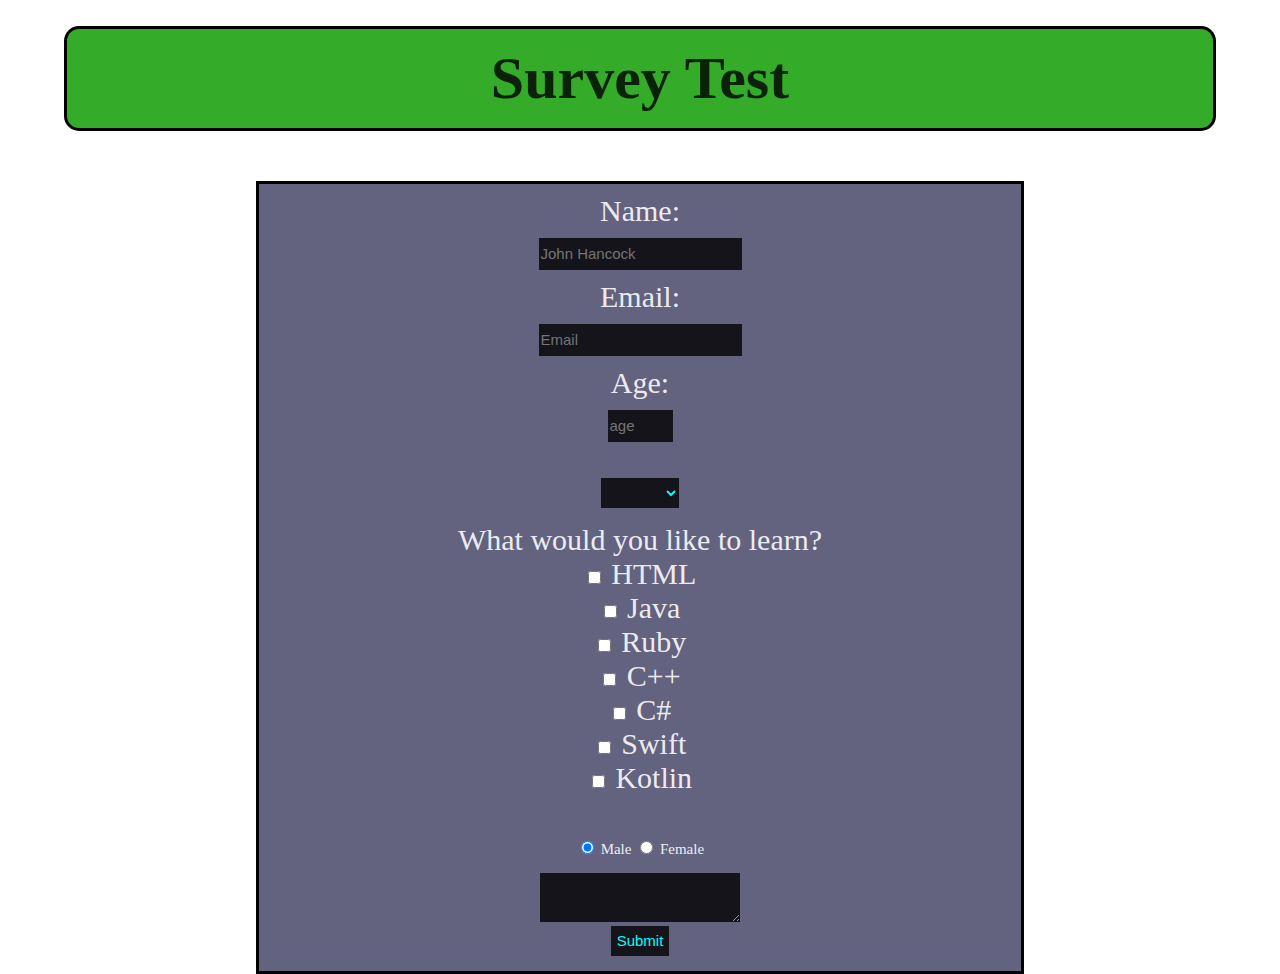
<file: 001 - Responsive Web Design/001- Survey Form/Index.html>
<!DOCTYPE html>
<html>
<head>
    <meta charset="UTF-8" />
    <link rel="stylesheet" href="styles.css">
    <title>Survery Test</title>
</head>
<body>
  <div class="tittle-div">
    <h1 id="title">Survey Test</h1>
      </div>
    <p class="p1" id="description">Test Description</p>
    <form  id="survey-form">

<div class="inputs">



<!-- Name -->
  <div class="name"> 
    <label id="name-label"  for="name" >
            Name: </div>
    <div>
    <input class="nameinp" id="name" placeholder="John Hancock" required>
      </div>
        </label>            
              
 <!-- Email -->      
      <div class="email">
        <label id="email-label" for="email">Email:
          </div>
          <div>
          <input class="mailinp" type="email" id="email" placeholder="Email" required> </div> </label>

        
<!-- Phone Number (Number) -->
<div class="age">
  <label class="number" id="number-label" for="number">Age: </div>
  <input class="numinp" id="number" type="number" min="1" max="120" required placeholder="age"></label>
      


      <hr class="hr">
<!--Dropdown-->
 <div>  
   
  <select id="dropdown" class="dropdown">
    <option></option>
      <option>White</option>
        <option>Hispanic</option>
          <option>Other</option>

      </select>
   
            </div>



<!--Checkboxes-->
<label class="checkbox-label"> What would you like to learn?



<div class="class=checkbox"> <input type="checkbox" name="checkbox" value="checkybox" class="checkbox1" unchecked> HTML </input>
</div>

<div>
<input value="checkybox" type="checkbox" name="checkbox" class="checkbox1" unchecked> Java</input>
</div>

<div>
<input value="checkybox" type="checkbox" name="checkbox" class="checkbox1" unchecked> Ruby</input>
</div>

<div>
<input value="checkybox" type="checkbox" name="checkbox" class="checkbox1" unchecked> C++</input>
</div>

<div>
<input value="checkybox" type="checkbox" name="checkbox" class="checkbox1" unchecked> C#</input>
</div>

<div>
<input value="checkybox" type="checkbox" name="checkbox" class="checkbox1" unchecked> Swift</input>
</div>

<div>
<input value="checkybox" type="checkbox" name="checkbox" class="checkbox1" unchecked> Kotlin</input>
</div>

</label>

<hr class="hr">

<!--RADIO BUTTONS-->

<form>

  <div class="radio">

<input name="radio" type="radio" class="radio1" value="radio1" checked> Male </input>


<input name="radio" type="radio" class="radio2" value="radio2" unchecked> Female </input>

</div>


</form>

<!--TEXT AREA-->
<div>
<textarea name="textarea" class="textarea" placeholder="input thoughts here.">

    </textarea>
</div>

    <input id="submit" class="submit" type="submit">



    </div>
    </form>
</body>
</html>
</file>
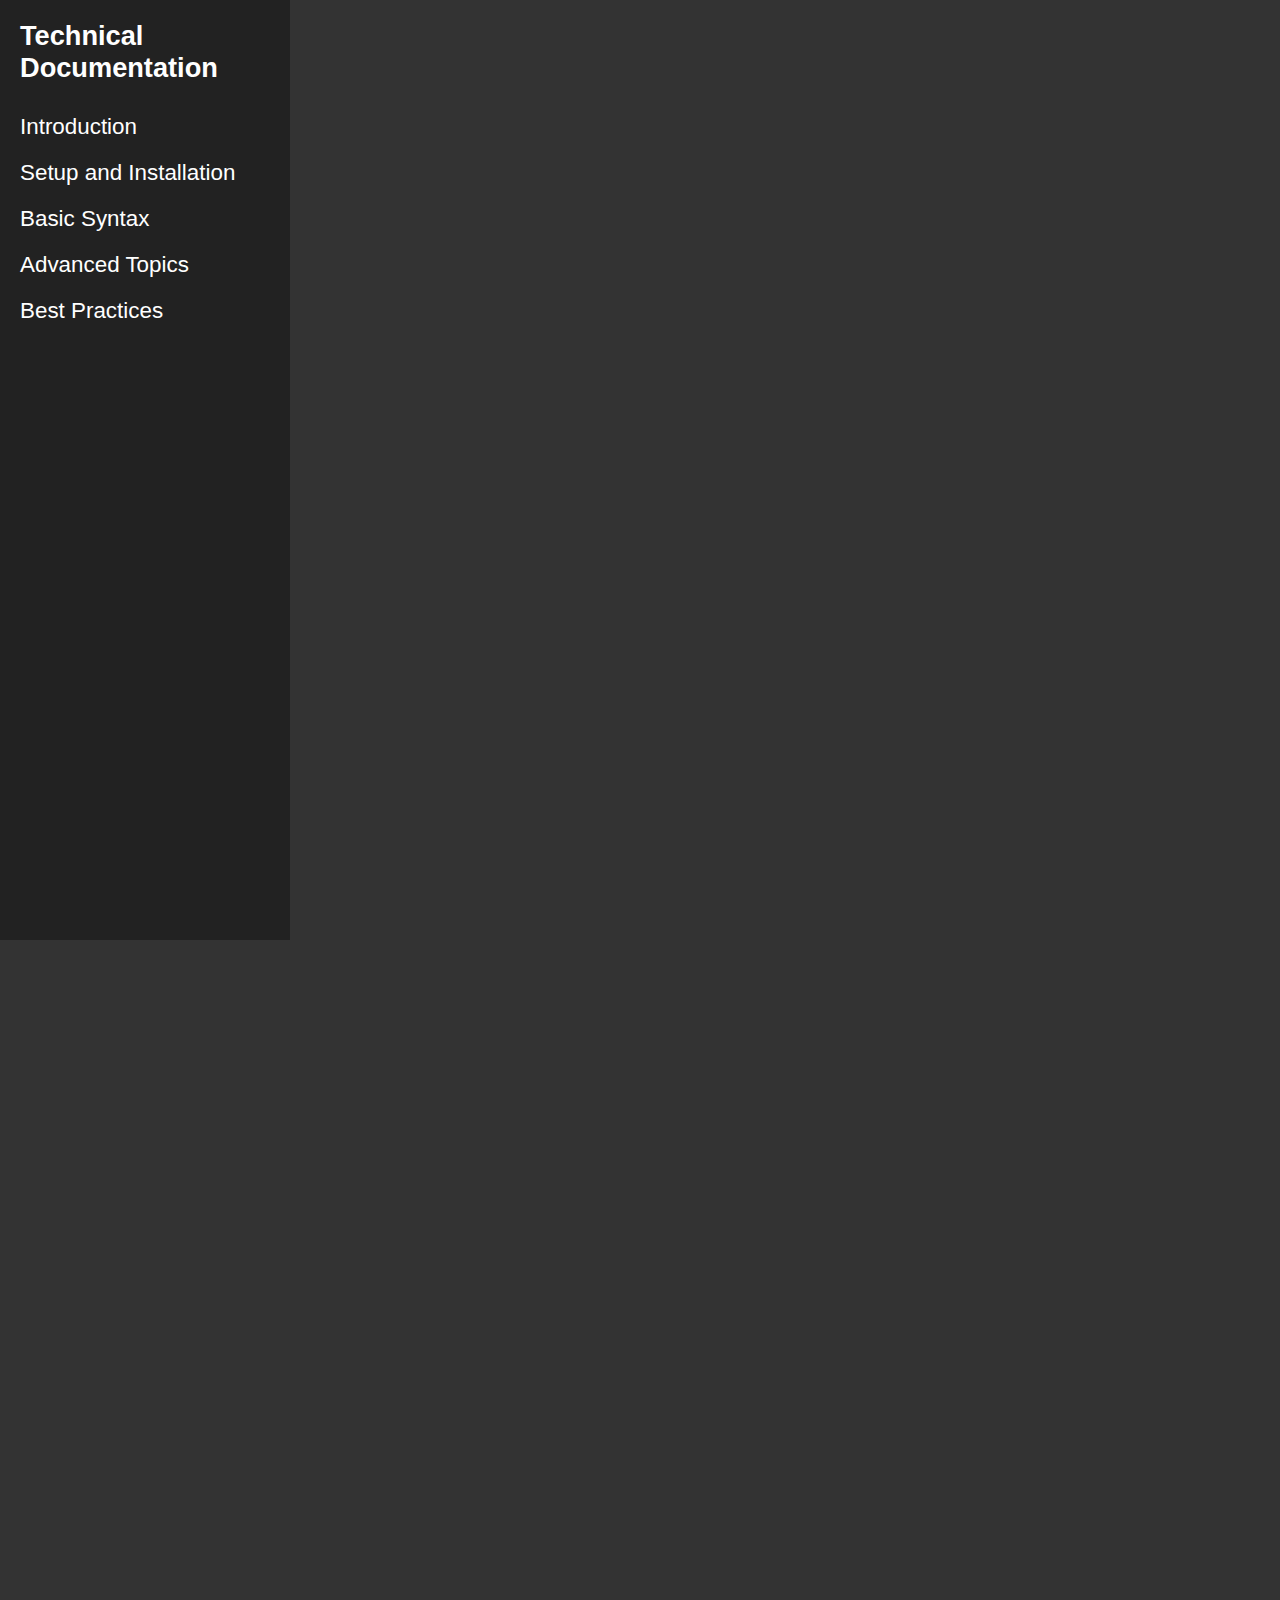
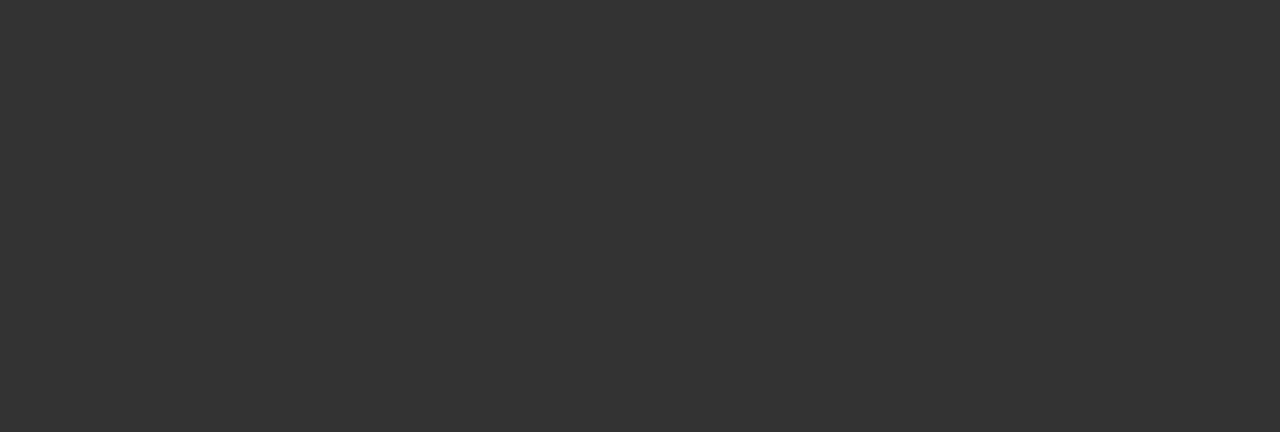
<file: 001 - Responsive Web Design/003 - Technical Documentation Page/Index.html>
<!DOCTYPE html>
<html lang="en">
<head>
    <meta charset="UTF-8">
    <meta name="viewport" content="width=device-width, initial-scale=1.0">
    <title>Technical Documentation</title>
    <link rel="stylesheet" href="styles.css">
</head>
<body>
    <nav id="navbar">
        <header>Technical Documentation</header>
        <a class="nav-link" href="#Introduction">Introduction</a>
        <a class="nav-link" href="#Setup_and_Installation">Setup and Installation</a>
        <a class="nav-link" href="#Basic_Syntax">Basic Syntax</a>
        <a class="nav-link" href="#Advanced_Topics">Advanced Topics</a>
        <a class="nav-link" href="#Best_Practices">Best Practices</a>
    </nav>
    
    <main id="main-doc">
        <section id="Introduction" class="main-section">
            <header class="headers">Introduction</header>
            <p>This section introduces the topic of the documentation.</p>
            <p>Technical documentation is crucial for understanding how a technology works.</p>
            <p>It provides detailed explanations, examples, and guidelines.</p>
            <code>console.log("Hello, World!");</code>
            <ul>
                <li>What is technical documentation?</li>
                <li>Why is it important?</li>
            </ul>
        </section>
        
        <section id="Setup_and_Installation" class="main-section">
            <header class="headers">Setup and Installation</header>
            <p>This section covers how to set up and install the necessary tools.</p>
            <p>Follow the instructions carefully to ensure a smooth installation process.</p>
            <p>Make sure your system meets the requirements.</p>
            <code>npm install package-name</code>
            <ul>
                <li>Download required software</li>
                <li>Configure settings</li>
                <li>Run installation commands</li>
            </ul>
        </section>
        
        <section id="Basic_Syntax" class="main-section">
            <header class="headers">Basic Syntax</header>
            <p>Understanding the syntax of the language.</p>
            <p>Knowing basic syntax helps in writing efficient code.</p>
            <p>It includes variables, functions, loops, and conditionals.</p>
            <code>let x = 10;</code>
            <ul>
                <li>Variables</li>
                <li>Functions</li>
                <li>Loops</li>
            </ul>
        </section>
        
        <section id="Advanced_Topics" class="main-section">
            <header class="headers">Advanced Topics</header>
            <p>Deeper dive into complex concepts.</p>
            <p>These topics help in optimizing performance.</p>
            <p>They include asynchronous programming, closures, and memory management.</p>
            <code>async function fetchData() {}</code>
            <ul>
                <li>Asynchronous programming</li>
                <li>Performance optimization</li>
                <li>Memory management</li>
            </ul>
        </section>
        
        <section id="Best_Practices" class="main-section">
            <header class="headers">Best Practices</header>
            <p>How to write efficient and clean code.</p>
            <p>Follow industry standards for maintainability.</p>
            <p>Use proper naming conventions and comments.</p>
            <code>function cleanCode() { return true; }</code>
            <ul>
                <li>Readable code</li>
                <li>Maintainability</li>
                <li>Scalability</li>
            </ul>
        </section>
    </main>
</body>
</html>
</file>
<file: 001 - Responsive Web Design/001- Survey Form/styles.css>
body {
    background-image: url("https://wallpapers.com/images/hd/black-pattern-background-pms9jt26fnsex3j8.jpg");
     
     display: center;
     margin: 0 auto;
     text-align: center;
   }
   
   
   h1 {
     color: rgba(0, 0, 0, 80%);
     font-size: 60px;
     text-align: center;
     margin-top: 15px;
     margin-bottom: 15px;
     margin-left: 15px;
     margin-right: 15px;
   }
   
   .p1 {
     color: rgba(0,0,0,0);
   
   }
   
   .name, .email, .age {
   
   font-size: 30px;
   padding: 10px 0px;
   color: rgba(255,255,255,90%);
   
   }
   
   .nameinp, .mailinp, .numinp, .dropdown {
     background-color: rgba(0, 0, 0, 80%);
     border-style: none;
     min-height: 30px;
     max-width: 250px;
     font-size: 15px;
     color: aqua;
     
   }
   
   .radio {
   
   margin: 15px 0;
   font-size:15px;
   color: rgba(255,255,255,90%);
   }
   
   .checkbox1 {
   
   accent-color: rgba(0,0,0,0%);
   border-style: none;
   color: black;
   font-size: 20px;
   
   }
   
   
   
   
   .textarea {
   
    background-color: rgba(0, 0, 0, 80%);
     border-style: none;
     min-height: 45px;
     max-width: 250px;
     min-width: 25%;
     font-size: 15px;
     color: aqua;
     
   
   
   }
   
   .hr {
   
     padding: 10px;
     border: none;
   
   }
   
   .checkbox-label {
   
   font-size: 30px;
   color: rgba(255,255,255,90%);
   
   }
   
   .hr1 {
   
    padding-top: -10px;
    border: none;
   
   }
   
   .submit {
   
   background-color: rgba(0, 0, 0, 80%);
     border-style: none;
     min-height: 30px;
     max-width: 250px;
     font-size: 15px;
     color: aqua;
   
   }
   
   
   .tittle-div {
     border-style: solid;
     border-radius: 15px;
     margin-bottom: 15px;
     margin-left: 5%;
     margin-right: 5%;
     margin-top: 2%;
     display: block;
     background-color: rgba(31, 163, 18, 90%);
     
   
   }
   
   .dropbox {
     min-width: 25px;
   }
   
   
   .dropdown {
   
   margin-bottom: 15px;
   }
   
   
   
   .inputs {
   
   border-style: solid;
   max-width: auto;
   margin: 0 20%;
   padding-bottom: 15px;
   background-color: rgba(15,15,60,65%);
   
   
   }
</file>
<file: 001 - Responsive Web Design/003 - Technical Documentation Page/styles.css>
body {
    background-color: rgba(0, 0, 0, 0.8);
    color: white;
    font-family: Arial, sans-serif;
    margin: 0;
    display: flex;
}

#navbar {
    width: 250px;
    position: fixed;
    left: 0;
    top: 0;
    height: 100vh;
    background-color: #222;
    padding: 20px;
    overflow-y: auto;
}

#navbar header {
    font-size: 1.7em;
    font-weight: bold;
    margin-bottom: 20px;
}

.nav-link {
    display: block;
    color: white;
    text-decoration: none;
    padding: 10px 0;
    font-size: 1.4em;
}

.nav-link:hover {
    background-color: #444;
}

#main-doc {
    margin-left: 270px;
    padding: 20px;
    flex-grow: 1;
}

.main-section {
    margin-bottom: 40px;
    opacity: 0;
    font-size: 1.5em;
    transition: opacity 0.3s ease-in-out;
}

.main-section:hover {
    opacity: 1;
}

.headers {
    font-size: 1.75em;
}

@media (max-width: 768px) {
    #navbar {
        width: 100%;
        height: auto;
        position: relative;
    }

    #main-doc {
        margin-left: 0;
        padding: 10px;
    }
}
</file>
